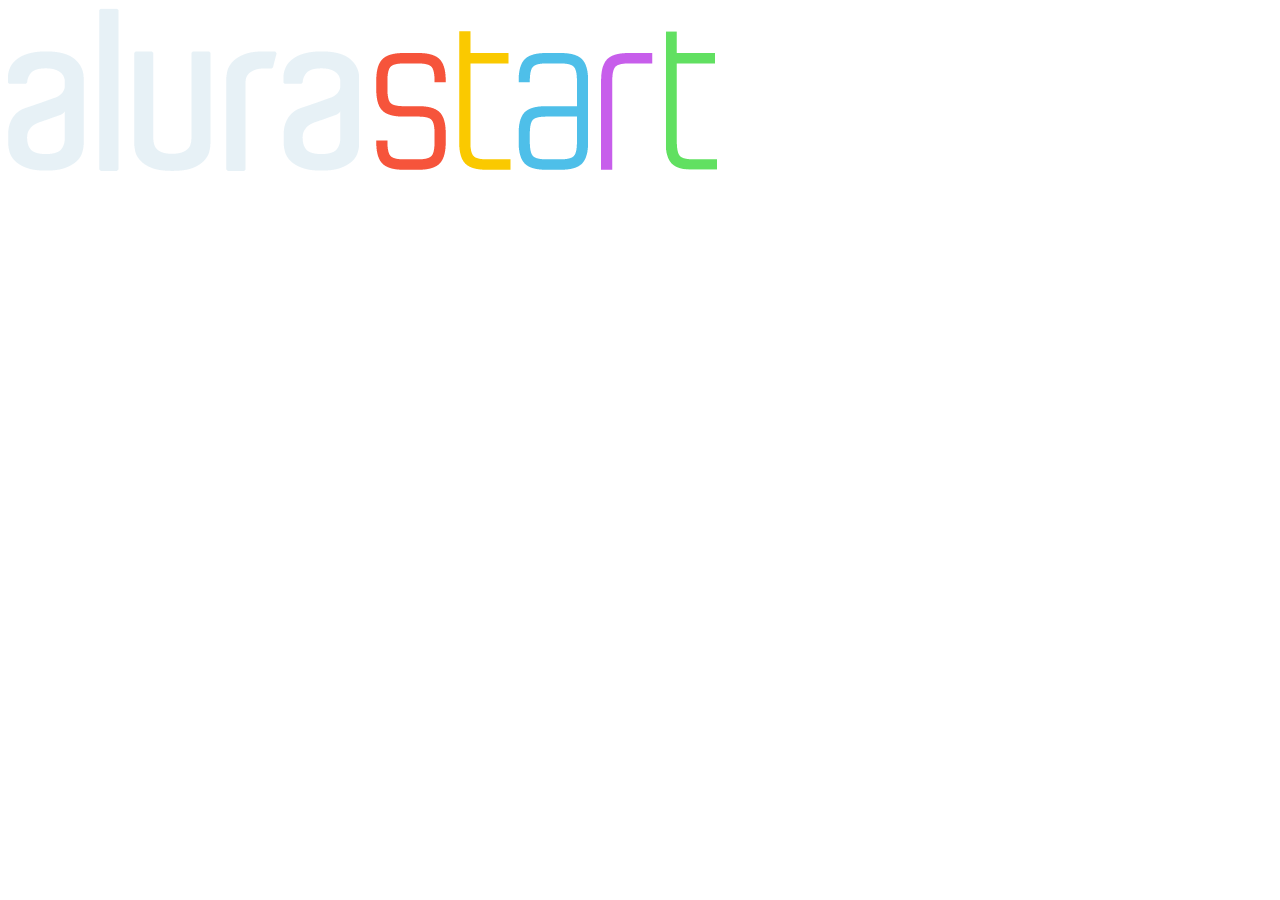
<file: index.html>
<!DOCTYPE html>
<html lang="en">
<head>
    <meta charset="UTF-8">
    <meta http-equiv="X-UA-Compatible" content="IE=edge">
    <meta name="viewport" content="width=device-width, initial-scale=1.0">
    <title>Alura start</title>
</head>
<body>
    <header class="cabecalho"> 
        <img src="alurastart logo.png" alt="logo">
    </header>
</body>
</html>
</file>
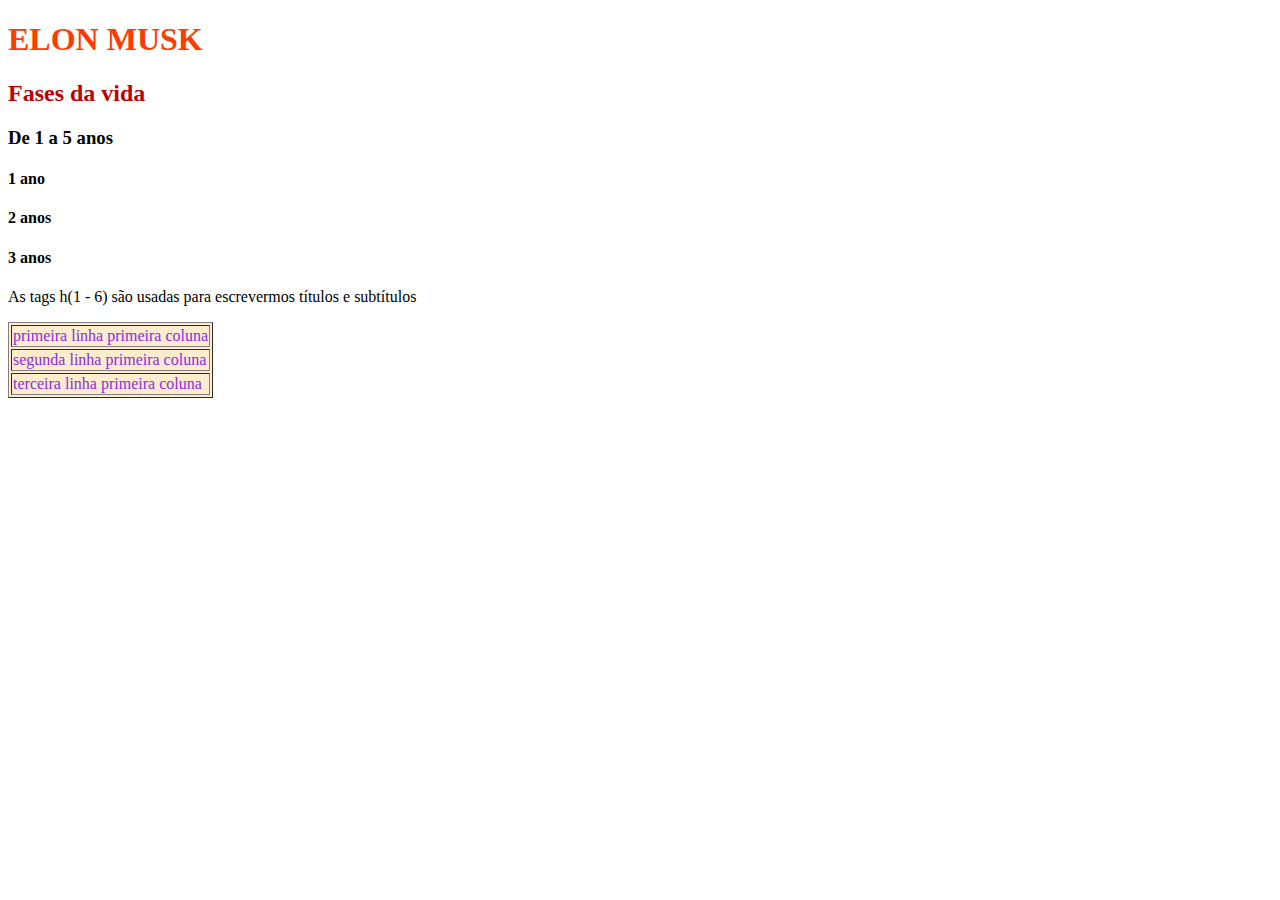
<file: Vitoria Enzo/index.html>
<!DOCTYPE html>
<html lang="pt-BR">
<head>
    <meta charset="UTF-8">
    <meta http-equiv="X-UA-Compatible" content="IE=edge">
    <meta name="viewport" content="width=device-width, initial-scale=1.0">
    <title>Meu Primeiro Site</title>
    <link rel="stylesheet" href="style.css">
</head>
<body>
    <h1>ELON MUSK</h1>
    <h2>Fases da vida</h2>
    <h3>De 1 a 5 anos</h3>
    <h4>1 ano</h4>
    <h4>2 anos</h4>
    <h4>3 anos</h4>

    <p>As tags h(1 - 6) são usadas para escrevermos títulos e subtítulos</p>
    <table border="1">
        <tr>
            <td>primeira linha primeira coluna</td>
        </tr>
        <tr>
            <td>segunda linha primeira coluna</td>
        </tr>
        <tr>
            <td>terceira linha primeira coluna</td>
        </tr>
    </table>
</body>
</html>
</file>
<file: Vitoria Enzo/style.css>
h1{
    color: rgb(255, 60, 0);

}
h2{
    color: rgb(187, 0, 0);
}
table{
color: blueviolet;
background-color: blanchedalmond;
}
</file>
